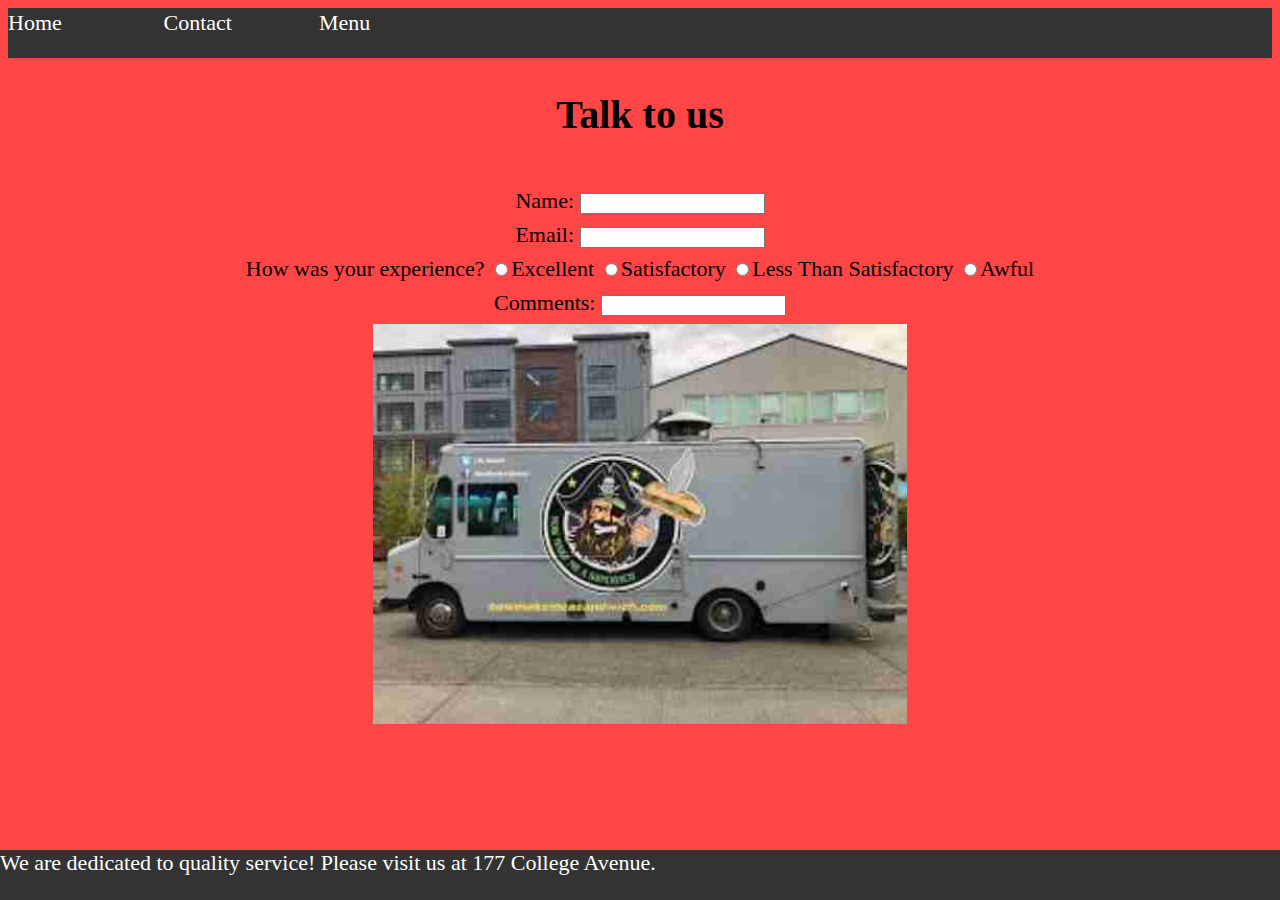
<file: contacts.html>
<!DOCTYPE html>
<html>
<head>
<link rel="stylesheet" href="nav.css">
<style type="text/css">
h2{text-align: center;font-size: 40px;}
.form-element{margin-bottom: 8px; font-size:22px; text-align: center;}
.footer{position: fixed; left:0; bottom:0;width:100%; color: #ffffff}
.center{display:block; margin-left: auto; margin-right: auto;}
</style>
</head>
<body style="background-color: #ff4646;">
<ul id="nav">
        <li><a href="index.html">Home</a></li>
        <li><a href="contacts.html">Contact</a></li>
        <li><a href="menu.html">Menu</a></li>
</ul>
<h2>Talk to us</h2>
<form style="margin-top: 50px" method="get" action="#">
<div class="form-element">
    <label>Name: </label>
    <input type="text" name = "your_name"/>
</div>

<div class="form-element">
    <label>Email: </label>
    <input type="text" name="email"/>
</div>

<div class="form-element">
    <label>How was your experience? </label>
    <input type="radio" name="xp" value="Excellent">Excellent
    <input type="radio" name="xp" value="Satisfactory">Satisfactory
    <input type="radio" name="xp" value="Less Than Satisfactory">Less Than Satisfactory
    <input type="radio" name="xp" value="Awful">Awful
</div>

<div class="form-element">
    <label>Comments: </label>
    <input type="text" name = "comments"/>
</div>
</form>
<img src="FoodTruck.jpg" height="400" class="center">
<div class ="footer">
    <ul id="foot">
        We are dedicated to quality service! Please visit us at 177 College Avenue.
    </ul>
</div class="footer">
</body>
</html>
</file>
<file: nav.css>
ul#nav{
    list-style-type: none;
    font-size:22px;
    text-align:left;
    width:100%;
    height: 50px;
    margin: 0;
    padding: 0;
    background-color: #333333;
}

ul#nav a {
    display: inline-block;
    color: #ffffff;
    padding: 2px 0px;
    width:150px;
    text-align:left;
    text-decoration: none;
}

ul#nav a:hover {
    background-color: #ffffff;
    color: #ff4646;
}

ul#nav li{
    display:inline-block;
}

ul#foot{
    list-style-type: none;
    font-size:22px;
    width:100%;
    height: 50px;
    margin: 0;
    padding: 0;
    background-color: #333333;
}

ul#foot a {
    display: inline-block;
    color: #ffffff;
    padding: 2px 0px;
    width:150px;
    text-decoration: none;
}

ul#foot a:hover {
    background-color: #ffffff;
    color: #ff4646;
}

ul#foot li{
    display:inline-block;
}
</file>
